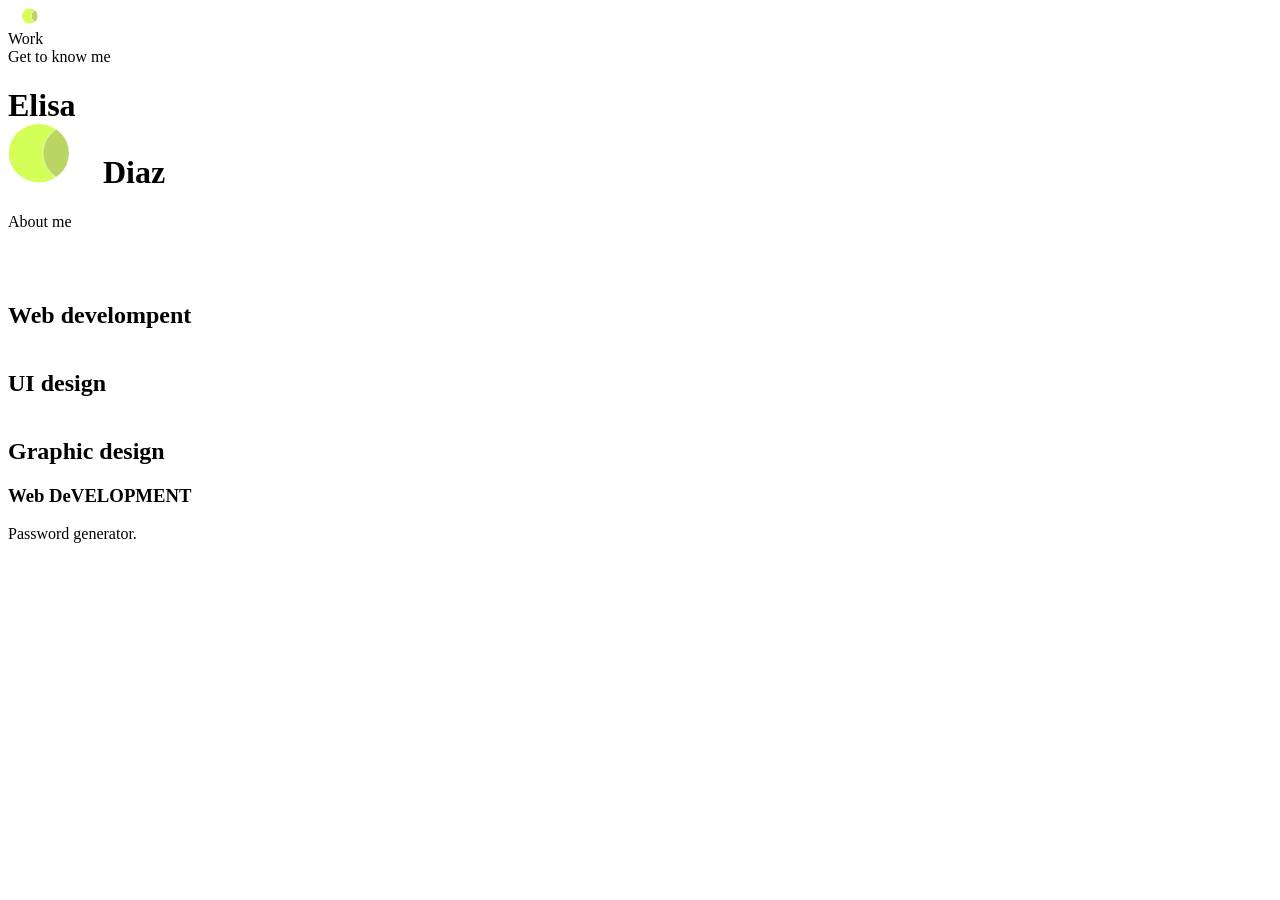
<file: index.html>
<!DOCTYPE html>
<html lang="en">
  <head>
    <meta charset="UTF-8" />
    <!-- PON UN FAVICON!!! -->
    <link rel="icon" type="image/svg+xml" href="" />
    <meta name="viewport" content="width=device-width, initial-scale=1.0" />
    <!-- CAMBIA EL TITLE!!! -->
    <title>Elisa Diaz</title>
  </head>
  <body>
    <header>
      <nav class="nav">
        <img class="logo" src="public/images/logo-small.svg" alt="">
        <div class="menu-icon"></div>
        <div class="nav__text">Work</div>
        <div class="nav__button">Get to know me</div>
      </nav>
    </header>
    <main class="main">
      <div class="landing">
      <div class="title-container">
      <h1 class="title">Elisa <div class="title--subcontainer"><img class="circles" src="public/images/circles.svg" alt="">Diaz</div></h1></div>
      <div class="button">About me</div>
      <img class="arrow" src="public/images/arrow.svg" alt="">
    </div>
    <div class="index">
      <h2 class="index__text">Web develompent <span class="arrow-right"><img src="public/images/arrow-right.svg" alt=""></span></h2>
      <h2 class="index__text index__text--2">UI design<span class="arrow-right"><img src="public/images/arrow-right.svg" alt=""></span></h2>
      <h2 class="index__text index__text--3">Graphic design<span class="arrow-right"><img src="public/images/arrow-right.svg" alt=""></span></h2>
    </div>
    <div class="section section--web-development">
      <h3 class="section__title">Web <span class="display-block">DeVELOPMENT</span> </h3>
      <div class="circle"></div>
      <div class="gallery">
        <div class="gallery__project">Password generator.</div>
      </div>
    </div>
    </main>
    <script type="module" src="./src/js/index.js"></script>
  </body>
</html>
</file>
